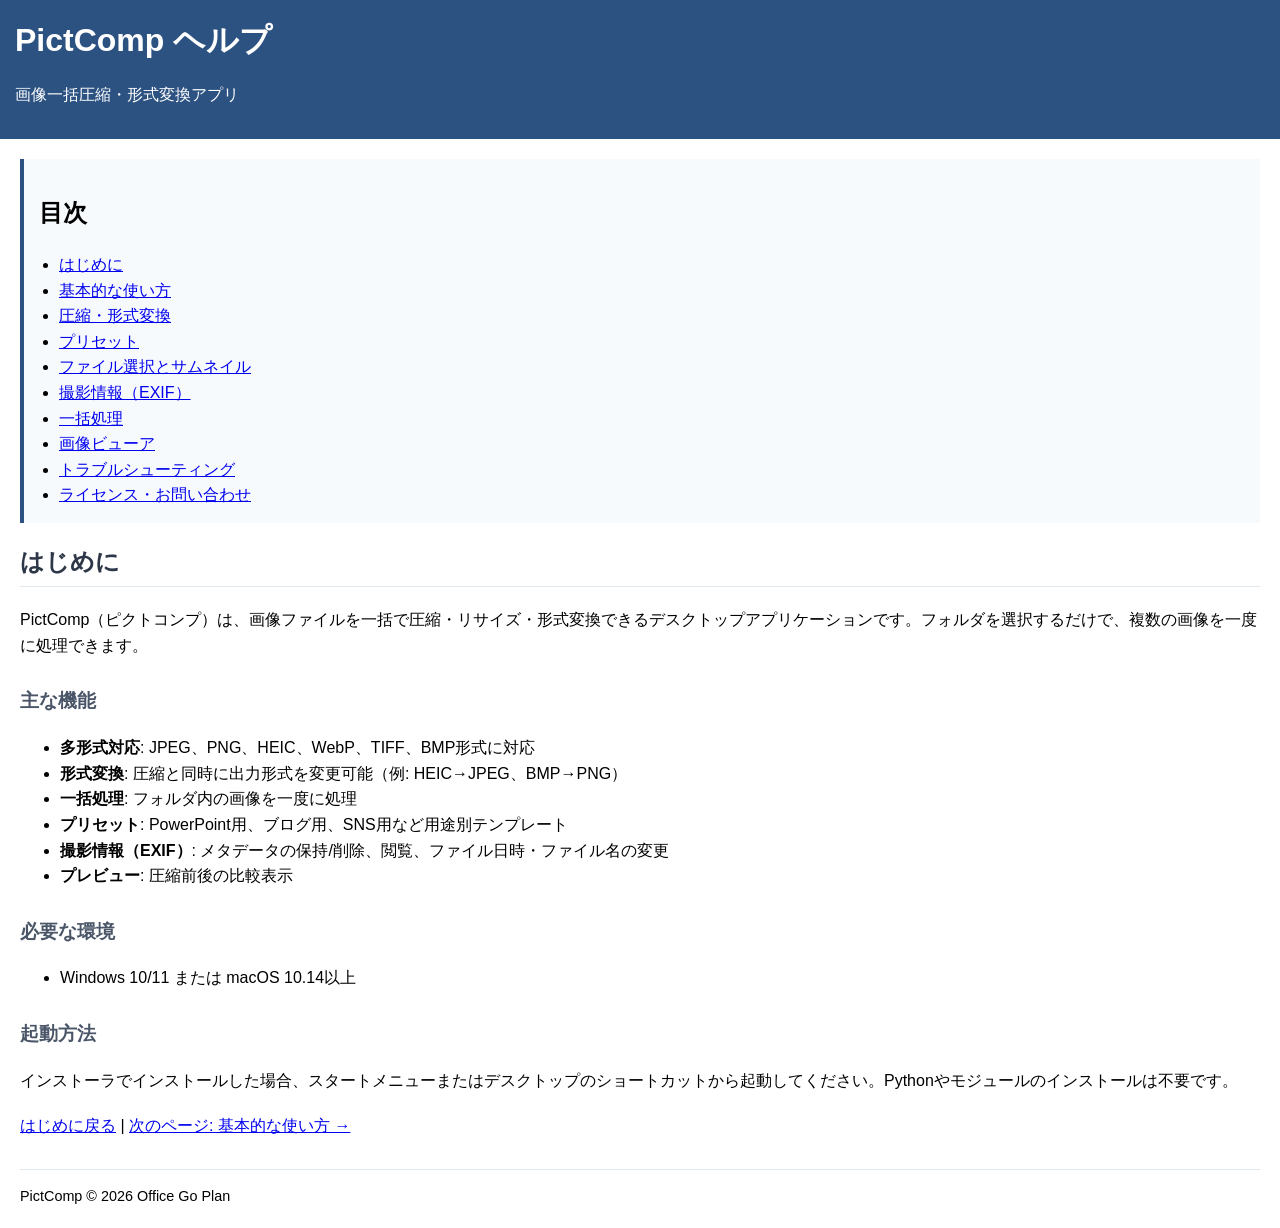
<file: docs/help/index.html>
<!DOCTYPE html>
<html lang="ja">
<head>
<meta charset="UTF-8">
<meta name="viewport" content="width=device-width, initial-scale=1.0">
<title>PictComp ヘルプ - はじめに</title>
<link rel="stylesheet" href="help.css">
</head>
<body>
<div class="header">
<h1>PictComp ヘルプ</h1>
<p>画像一括圧縮・形式変換アプリ</p>
</div>

<nav class="toc">
<h2>目次</h2>
<ul>
<li><a href="index.html">はじめに</a></li>
<li><a href="getting_started.html">基本的な使い方</a></li>
<li><a href="compression.html">圧縮・形式変換</a></li>
<li><a href="presets.html">プリセット</a></li>
<li><a href="file_selection.html">ファイル選択とサムネイル</a></li>
<li><a href="exif.html">撮影情報（EXIF）</a></li>
<li><a href="batch.html">一括処理</a></li>
<li><a href="viewer.html">画像ビューア</a></li>
<li><a href="troubleshooting.html">トラブルシューティング</a></li>
<li><a href="license.html">ライセンス・お問い合わせ</a></li>
</ul>
</nav>

<div class="content">
<h2>はじめに</h2>

<p>PictComp（ピクトコンプ）は、画像ファイルを一括で圧縮・リサイズ・形式変換できるデスクトップアプリケーションです。フォルダを選択するだけで、複数の画像を一度に処理できます。</p>

<h3>主な機能</h3>
<ul>
<li><strong>多形式対応</strong>: JPEG、PNG、HEIC、WebP、TIFF、BMP形式に対応</li>
<li><strong>形式変換</strong>: 圧縮と同時に出力形式を変更可能（例: HEIC→JPEG、BMP→PNG）</li>
<li><strong>一括処理</strong>: フォルダ内の画像を一度に処理</li>
<li><strong>プリセット</strong>: PowerPoint用、ブログ用、SNS用など用途別テンプレート</li>
<li><strong>撮影情報（EXIF）</strong>: メタデータの保持/削除、閲覧、ファイル日時・ファイル名の変更</li>
<li><strong>プレビュー</strong>: 圧縮前後の比較表示</li>
</ul>

<h3>必要な環境</h3>
<ul>
<li>Windows 10/11 または macOS 10.14以上</li>
</ul>

<h3>起動方法</h3>
<p>インストーラでインストールした場合、スタートメニューまたはデスクトップのショートカットから起動してください。Pythonやモジュールのインストールは不要です。</p>

<p class="nav-links">
<a href="index.html">はじめに戻る</a> |
<a href="getting_started.html">次のページ: 基本的な使い方 →</a>
</p>
</div>

<div class="footer">
PictComp © 2026 Office Go Plan
</div>
</body>
</html>
</file>
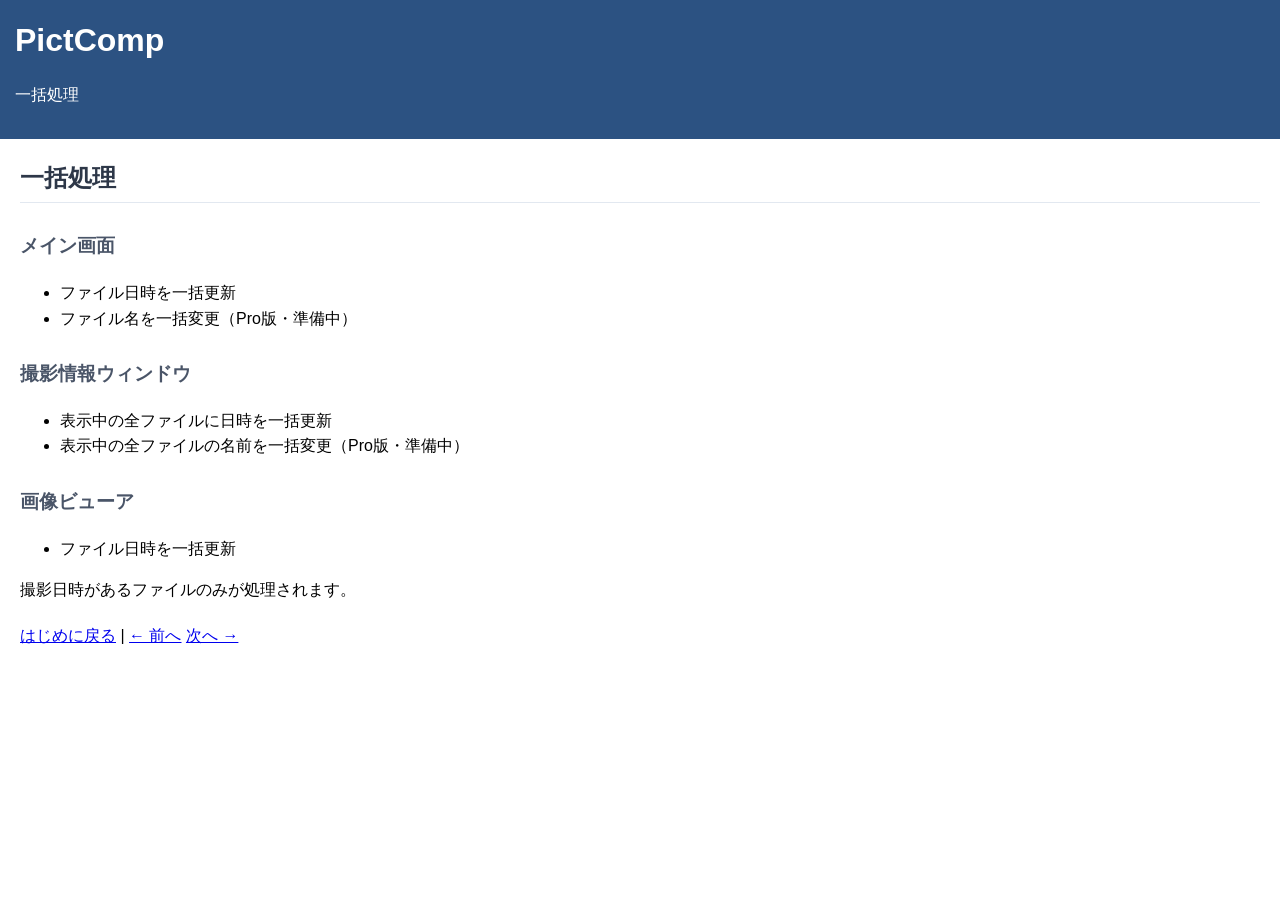
<file: docs/help/batch.html>
<!DOCTYPE html>
<html lang="ja">
<head>
<meta charset="UTF-8">
<title>一括処理 - PictComp</title>
<link rel="stylesheet" href="help.css">
</head>
<body>
<div class="header"><h1>PictComp</h1><p>一括処理</p></div>
<div class="content">
<h2>一括処理</h2>
<h3>メイン画面</h3>
<ul>
<li>ファイル日時を一括更新</li>
<li>ファイル名を一括変更（Pro版・準備中）</li>
</ul>
<h3>撮影情報ウィンドウ</h3>
<ul>
<li>表示中の全ファイルに日時を一括更新</li>
<li>表示中の全ファイルの名前を一括変更（Pro版・準備中）</li>
</ul>
<h3>画像ビューア</h3>
<ul>
<li>ファイル日時を一括更新</li>
</ul>
<p>撮影日時があるファイルのみが処理されます。</p>
<p class="nav-links"><a href="index.html">はじめに戻る</a> | <a href="exif.html">← 前へ</a> <a href="viewer.html">次へ →</a></p>
</div>
</body>
</html>
</file>
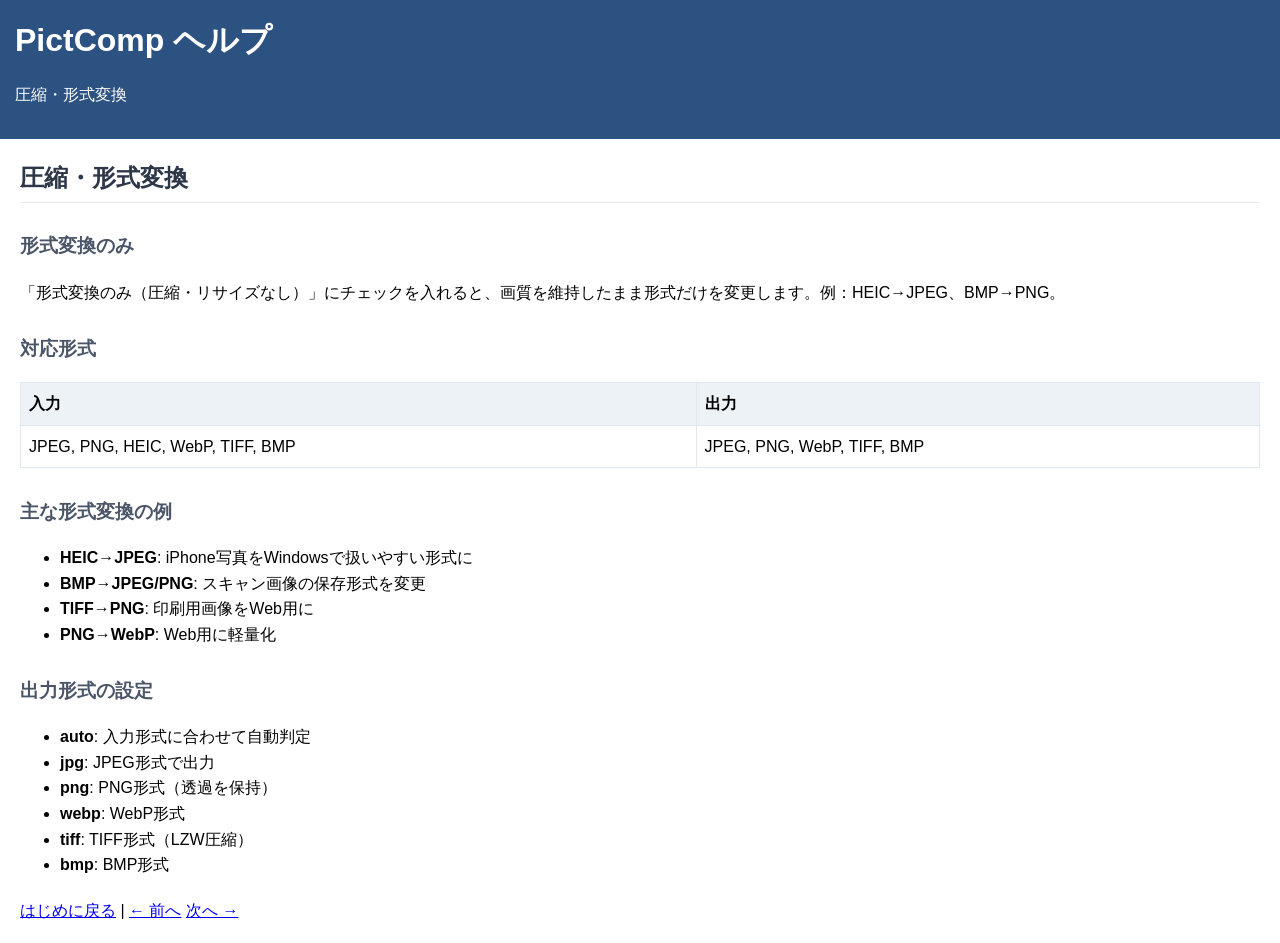
<file: docs/help/compression.html>
<!DOCTYPE html>
<html lang="ja">
<head>
<meta charset="UTF-8">
<title>圧縮・形式変換 - PictComp ヘルプ</title>
<link rel="stylesheet" href="help.css">
</head>
<body>
<div class="header"><h1>PictComp ヘルプ</h1><p>圧縮・形式変換</p></div>

<div class="content">
<h2>圧縮・形式変換</h2>

<h3>形式変換のみ</h3>
<p>「形式変換のみ（圧縮・リサイズなし）」にチェックを入れると、画質を維持したまま形式だけを変更します。例：HEIC→JPEG、BMP→PNG。</p>

<h3>対応形式</h3>
<table>
<tr><th>入力</th><th>出力</th></tr>
<tr><td>JPEG, PNG, HEIC, WebP, TIFF, BMP</td><td>JPEG, PNG, WebP, TIFF, BMP</td></tr>
</table>

<h3>主な形式変換の例</h3>
<ul>
<li><strong>HEIC→JPEG</strong>: iPhone写真をWindowsで扱いやすい形式に</li>
<li><strong>BMP→JPEG/PNG</strong>: スキャン画像の保存形式を変更</li>
<li><strong>TIFF→PNG</strong>: 印刷用画像をWeb用に</li>
<li><strong>PNG→WebP</strong>: Web用に軽量化</li>
</ul>

<h3>出力形式の設定</h3>
<ul>
<li><strong>auto</strong>: 入力形式に合わせて自動判定</li>
<li><strong>jpg</strong>: JPEG形式で出力</li>
<li><strong>png</strong>: PNG形式（透過を保持）</li>
<li><strong>webp</strong>: WebP形式</li>
<li><strong>tiff</strong>: TIFF形式（LZW圧縮）</li>
<li><strong>bmp</strong>: BMP形式</li>
</ul>

<p class="nav-links">
<a href="index.html">はじめに戻る</a> |
<a href="getting_started.html">← 前へ</a>
<a href="presets.html">次へ →</a>
</p>
</div>
</body>
</html>
</file>
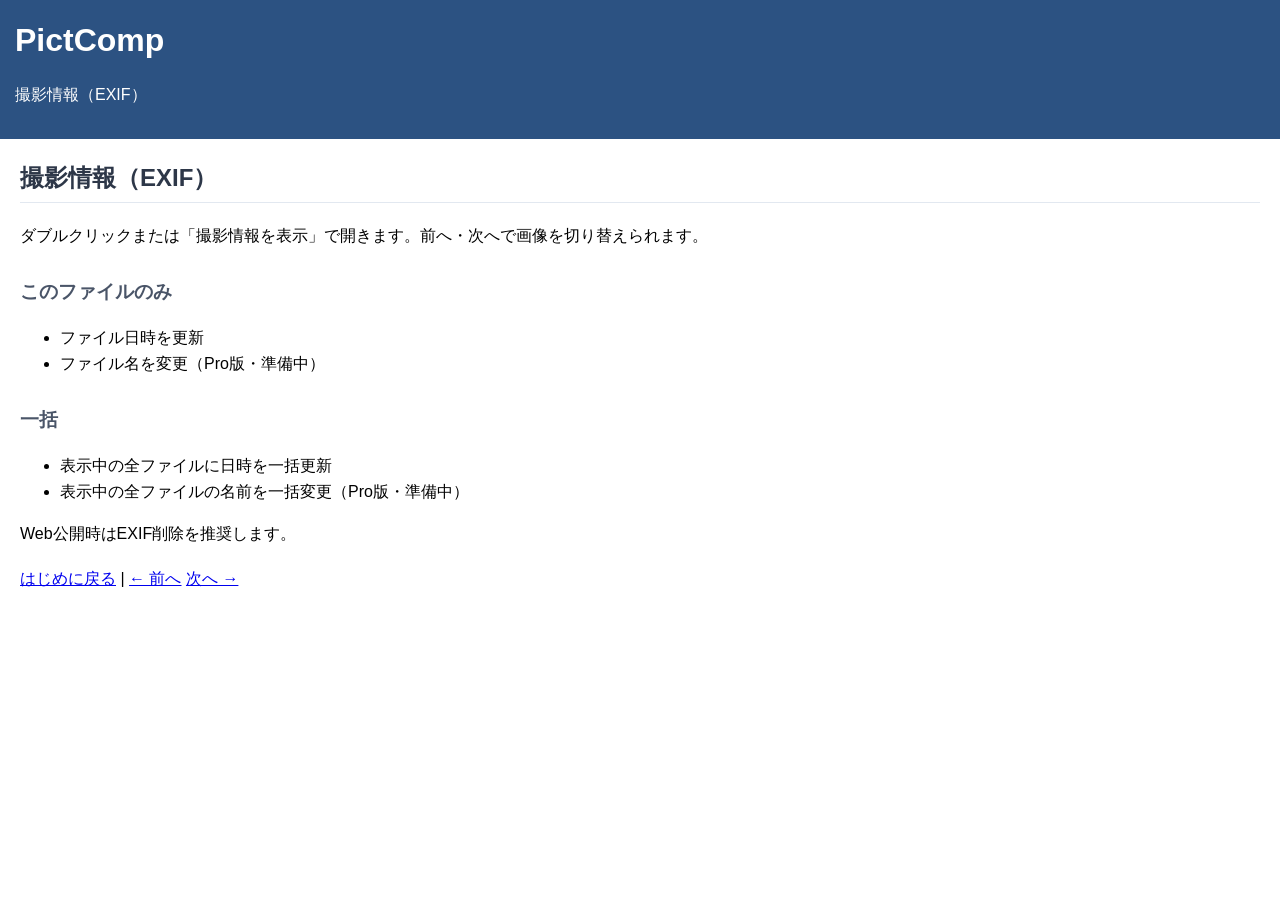
<file: docs/help/exif.html>
<!DOCTYPE html>
<html lang="ja">
<head>
<meta charset="UTF-8">
<title>撮影情報 - PictComp</title>
<link rel="stylesheet" href="help.css">
</head>
<body>
<div class="header"><h1>PictComp</h1><p>撮影情報（EXIF）</p></div>
<div class="content">
<h2>撮影情報（EXIF）</h2>
<p>ダブルクリックまたは「撮影情報を表示」で開きます。前へ・次へで画像を切り替えられます。</p>
<h3>このファイルのみ</h3>
<ul>
<li>ファイル日時を更新</li>
<li>ファイル名を変更（Pro版・準備中）</li>
</ul>
<h3>一括</h3>
<ul>
<li>表示中の全ファイルに日時を一括更新</li>
<li>表示中の全ファイルの名前を一括変更（Pro版・準備中）</li>
</ul>
<p>Web公開時はEXIF削除を推奨します。</p>
<p class="nav-links"><a href="index.html">はじめに戻る</a> | <a href="file_selection.html">← 前へ</a> <a href="batch.html">次へ →</a></p>
</div>
</body>
</html>
</file>
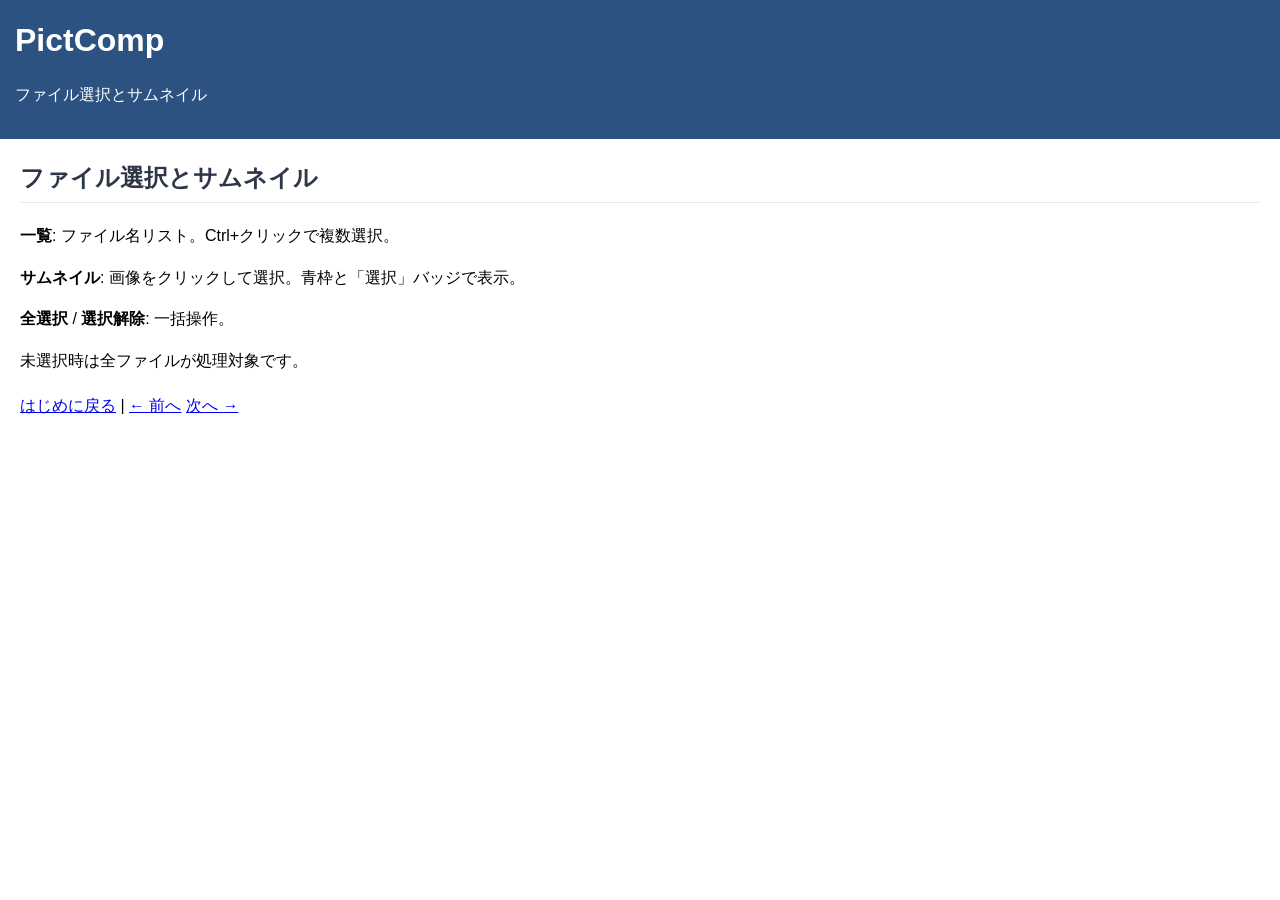
<file: docs/help/file_selection.html>
<!DOCTYPE html>
<html lang="ja">
<head>
<meta charset="UTF-8">
<title>ファイル選択 - PictComp</title>
<link rel="stylesheet" href="help.css">
</head>
<body>
<div class="header"><h1>PictComp</h1><p>ファイル選択とサムネイル</p></div>
<div class="content">
<h2>ファイル選択とサムネイル</h2>
<p><strong>一覧</strong>: ファイル名リスト。Ctrl+クリックで複数選択。</p>
<p><strong>サムネイル</strong>: 画像をクリックして選択。青枠と「選択」バッジで表示。</p>
<p><strong>全選択</strong> / <strong>選択解除</strong>: 一括操作。</p>
<p>未選択時は全ファイルが処理対象です。</p>
<p class="nav-links"><a href="index.html">はじめに戻る</a> | <a href="presets.html">← 前へ</a> <a href="exif.html">次へ →</a></p>
</div>
</body>
</html>
</file>
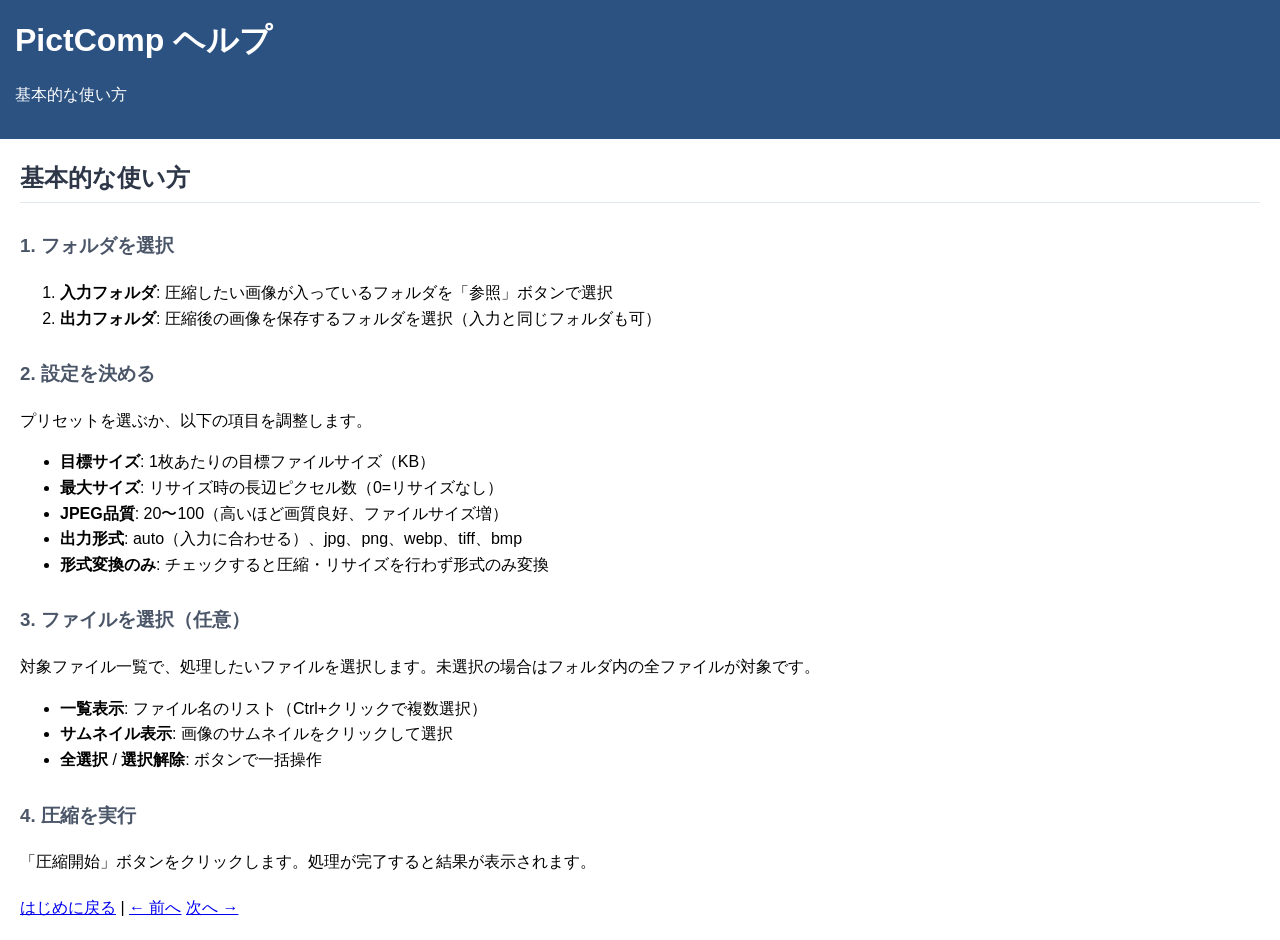
<file: docs/help/getting_started.html>
<!DOCTYPE html>
<html lang="ja">
<head>
<meta charset="UTF-8">
<title>基本的な使い方 - PictComp ヘルプ</title>
<link rel="stylesheet" href="help.css">
</head>
<body>
<div class="header"><h1>PictComp ヘルプ</h1><p>基本的な使い方</p></div>

<div class="content">
<h2>基本的な使い方</h2>

<h3>1. フォルダを選択</h3>
<ol>
<li><strong>入力フォルダ</strong>: 圧縮したい画像が入っているフォルダを「参照」ボタンで選択</li>
<li><strong>出力フォルダ</strong>: 圧縮後の画像を保存するフォルダを選択（入力と同じフォルダも可）</li>
</ol>

<h3>2. 設定を決める</h3>
<p>プリセットを選ぶか、以下の項目を調整します。</p>
<ul>
<li><strong>目標サイズ</strong>: 1枚あたりの目標ファイルサイズ（KB）</li>
<li><strong>最大サイズ</strong>: リサイズ時の長辺ピクセル数（0=リサイズなし）</li>
<li><strong>JPEG品質</strong>: 20〜100（高いほど画質良好、ファイルサイズ増）</li>
<li><strong>出力形式</strong>: auto（入力に合わせる）、jpg、png、webp、tiff、bmp</li>
<li><strong>形式変換のみ</strong>: チェックすると圧縮・リサイズを行わず形式のみ変換</li>
</ul>

<h3>3. ファイルを選択（任意）</h3>
<p>対象ファイル一覧で、処理したいファイルを選択します。未選択の場合はフォルダ内の全ファイルが対象です。</p>
<ul>
<li><strong>一覧表示</strong>: ファイル名のリスト（Ctrl+クリックで複数選択）</li>
<li><strong>サムネイル表示</strong>: 画像のサムネイルをクリックして選択</li>
<li><strong>全選択</strong> / <strong>選択解除</strong>: ボタンで一括操作</li>
</ul>

<h3>4. 圧縮を実行</h3>
<p>「圧縮開始」ボタンをクリックします。処理が完了すると結果が表示されます。</p>

<p class="nav-links">
<a href="index.html">はじめに戻る</a> |
<a href="index.html">← 前へ</a>
<a href="compression.html">次へ →</a>
</p>
</div>
</body>
</html>
</file>
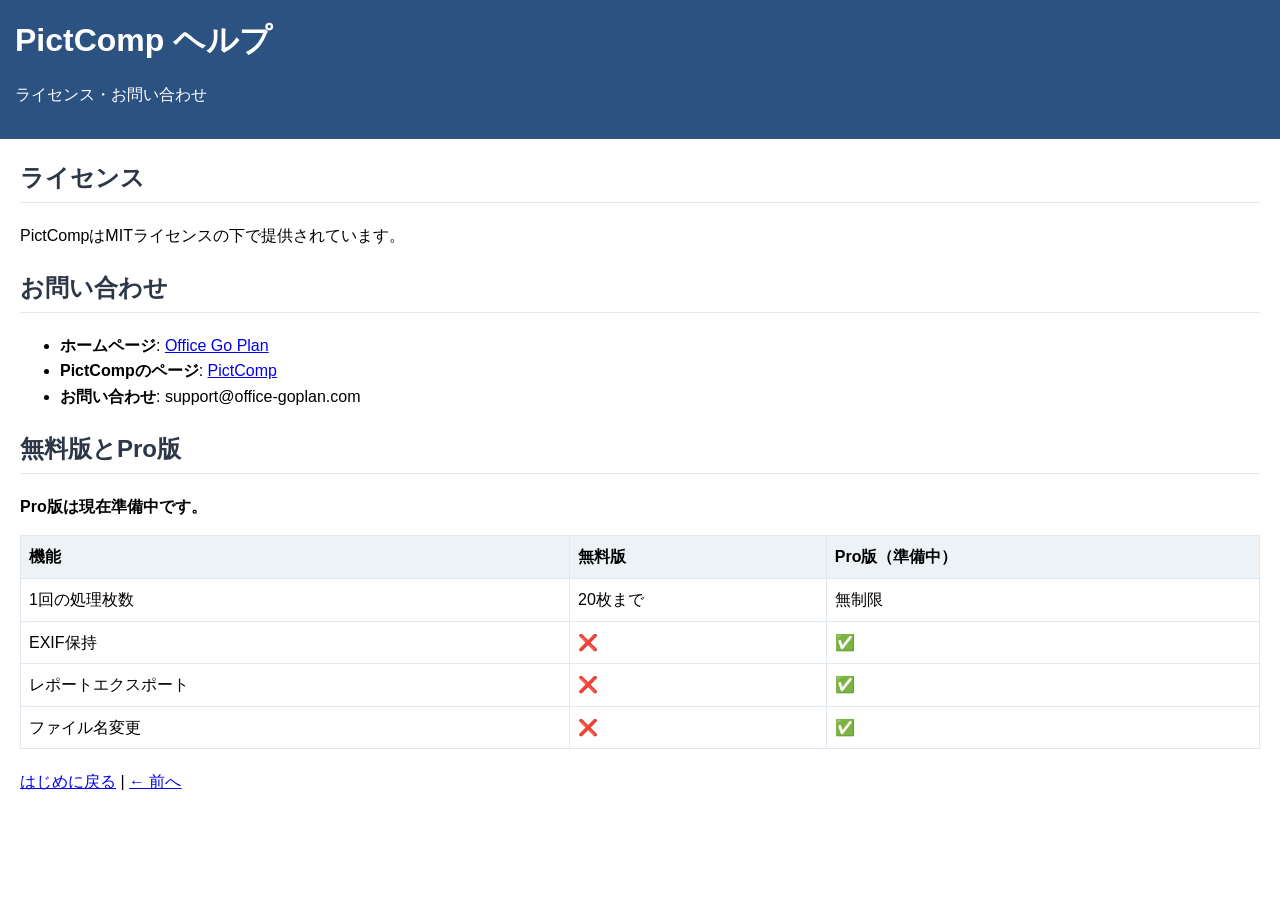
<file: docs/help/license.html>
<!DOCTYPE html>
<html lang="ja">
<head>
<meta charset="UTF-8">
<title>ライセンス・お問い合わせ - PictComp ヘルプ</title>
<link rel="stylesheet" href="help.css">
</head>
<body>
<div class="header"><h1>PictComp ヘルプ</h1><p>ライセンス・お問い合わせ</p></div>

<div class="content">
<h2>ライセンス</h2>
<p>PictCompはMITライセンスの下で提供されています。</p>

<h2>お問い合わせ</h2>
<ul>
<li><strong>ホームページ</strong>: <a href="https://6EFB0D.github.io/office-goplan/">Office Go Plan</a></li>
<li><strong>PictCompのページ</strong>: <a href="https://6EFB0D.github.io/office-goplan/pictcomp.html">PictComp</a></li>
<li><strong>お問い合わせ</strong>: support@office-goplan.com</li>
</ul>

<h2>無料版とPro版</h2>
<p><strong>Pro版は現在準備中です。</strong></p>
<table>
<tr><th>機能</th><th>無料版</th><th>Pro版（準備中）</th></tr>
<tr><td>1回の処理枚数</td><td>20枚まで</td><td>無制限</td></tr>
<tr><td>EXIF保持</td><td>❌</td><td>✅</td></tr>
<tr><td>レポートエクスポート</td><td>❌</td><td>✅</td></tr>
<tr><td>ファイル名変更</td><td>❌</td><td>✅</td></tr>
</table>

<p class="nav-links">
<a href="index.html">はじめに戻る</a> |
<a href="troubleshooting.html">← 前へ</a>
</p>
</div>
</body>
</html>
</file>
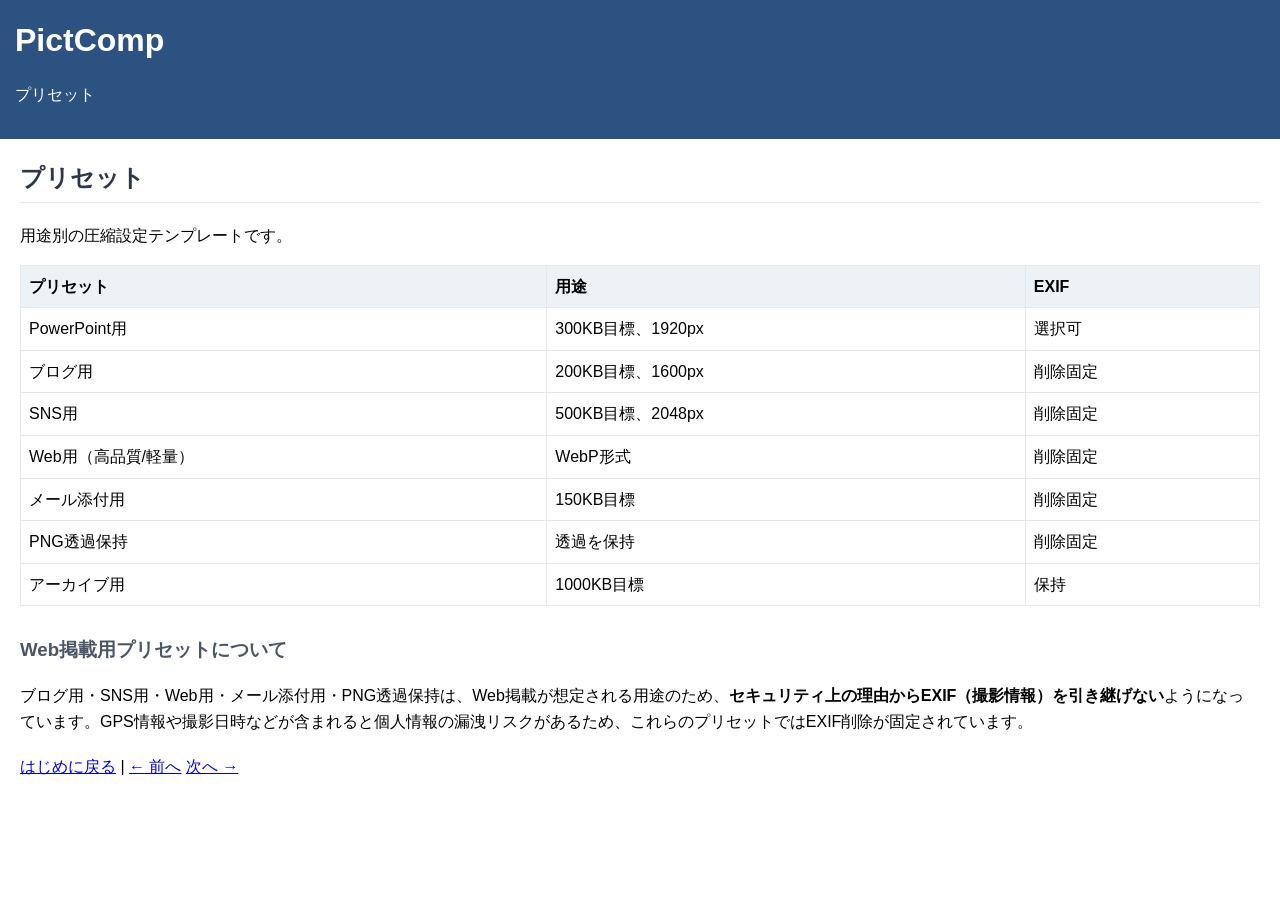
<file: docs/help/presets.html>
<!DOCTYPE html>
<html lang="ja">
<head>
<meta charset="UTF-8">
<title>プリセット - PictComp</title>
<link rel="stylesheet" href="help.css">
</head>
<body>
<div class="header"><h1>PictComp</h1><p>プリセット</p></div>
<div class="content">
<h2>プリセット</h2>
<p>用途別の圧縮設定テンプレートです。</p>
<table>
<tr><th>プリセット</th><th>用途</th><th>EXIF</th></tr>
<tr><td>PowerPoint用</td><td>300KB目標、1920px</td><td>選択可</td></tr>
<tr><td>ブログ用</td><td>200KB目標、1600px</td><td>削除固定</td></tr>
<tr><td>SNS用</td><td>500KB目標、2048px</td><td>削除固定</td></tr>
<tr><td>Web用（高品質/軽量）</td><td>WebP形式</td><td>削除固定</td></tr>
<tr><td>メール添付用</td><td>150KB目標</td><td>削除固定</td></tr>
<tr><td>PNG透過保持</td><td>透過を保持</td><td>削除固定</td></tr>
<tr><td>アーカイブ用</td><td>1000KB目標</td><td>保持</td></tr>
</table>

<h3>Web掲載用プリセットについて</h3>
<p>ブログ用・SNS用・Web用・メール添付用・PNG透過保持は、Web掲載が想定される用途のため、<strong>セキュリティ上の理由からEXIF（撮影情報）を引き継げない</strong>ようになっています。GPS情報や撮影日時などが含まれると個人情報の漏洩リスクがあるため、これらのプリセットではEXIF削除が固定されています。</p>
<p class="nav-links"><a href="index.html">はじめに戻る</a> | <a href="compression.html">← 前へ</a> <a href="file_selection.html">次へ →</a></p>
</div>
</body>
</html>
</file>
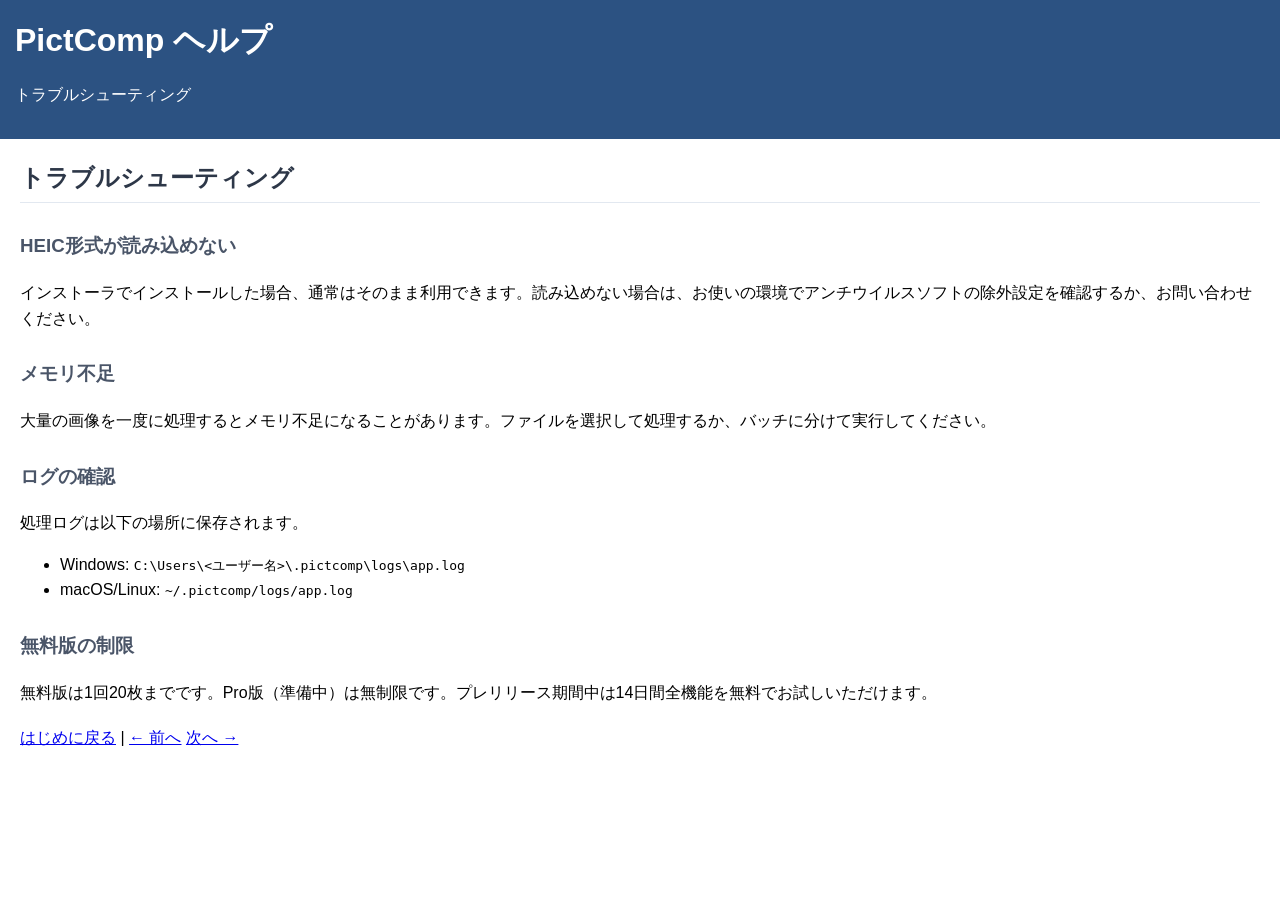
<file: docs/help/troubleshooting.html>
<!DOCTYPE html>
<html lang="ja">
<head>
<meta charset="UTF-8">
<title>トラブルシューティング - PictComp ヘルプ</title>
<link rel="stylesheet" href="help.css">
</head>
<body>
<div class="header"><h1>PictComp ヘルプ</h1><p>トラブルシューティング</p></div>

<div class="content">
<h2>トラブルシューティング</h2>

<h3>HEIC形式が読み込めない</h3>
<p>インストーラでインストールした場合、通常はそのまま利用できます。読み込めない場合は、お使いの環境でアンチウイルスソフトの除外設定を確認するか、お問い合わせください。</p>

<h3>メモリ不足</h3>
<p>大量の画像を一度に処理するとメモリ不足になることがあります。ファイルを選択して処理するか、バッチに分けて実行してください。</p>

<h3>ログの確認</h3>
<p>処理ログは以下の場所に保存されます。</p>
<ul>
<li>Windows: <code>C:\Users\&lt;ユーザー名&gt;\.pictcomp\logs\app.log</code></li>
<li>macOS/Linux: <code>~/.pictcomp/logs/app.log</code></li>
</ul>

<h3>無料版の制限</h3>
<p>無料版は1回20枚までです。Pro版（準備中）は無制限です。プレリリース期間中は14日間全機能を無料でお試しいただけます。</p>

<p class="nav-links">
<a href="index.html">はじめに戻る</a> |
<a href="viewer.html">← 前へ</a>
<a href="license.html">次へ →</a>
</p>
</div>
</body>
</html>
</file>
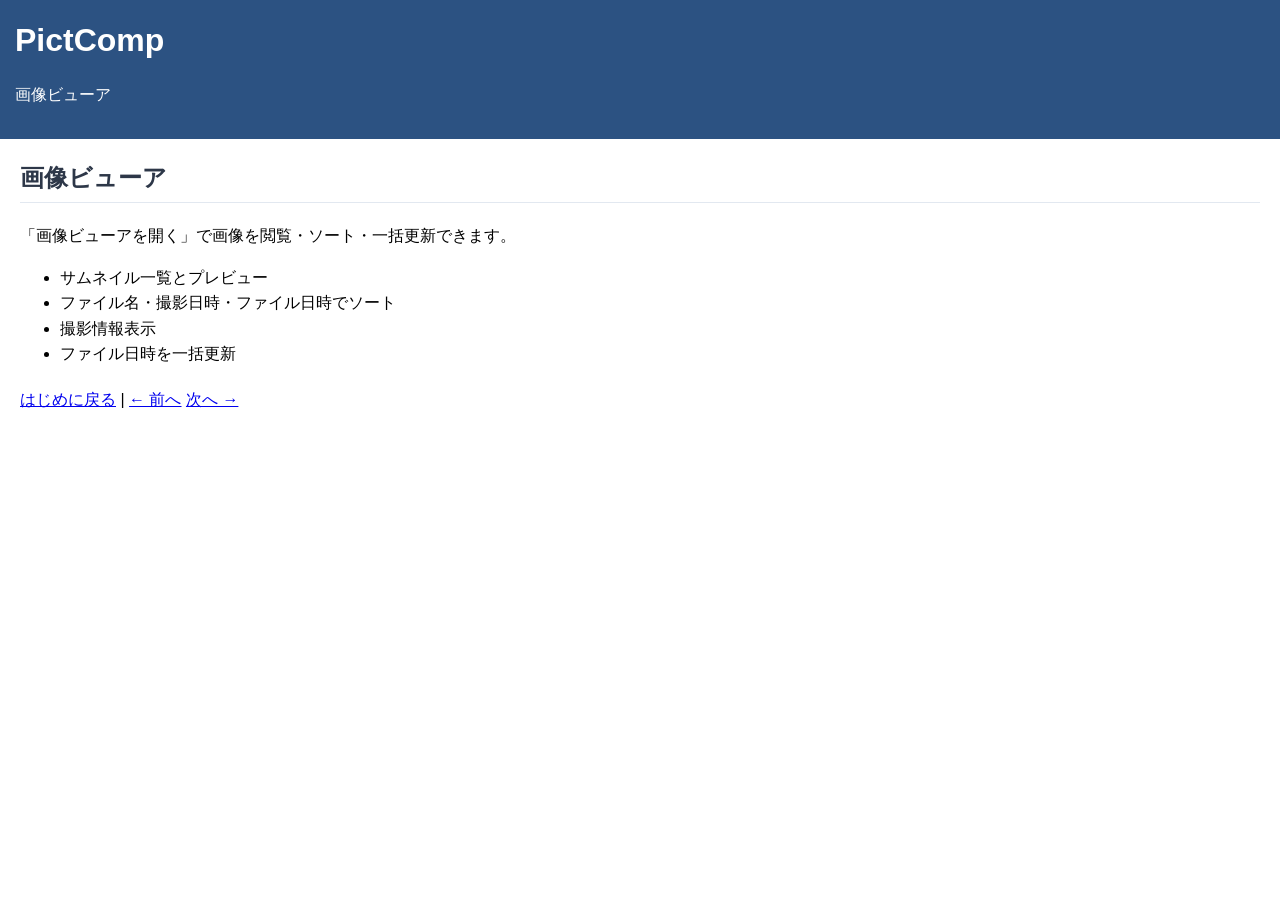
<file: docs/help/viewer.html>
<!DOCTYPE html>
<html lang="ja">
<head>
<meta charset="UTF-8">
<title>画像ビューア - PictComp</title>
<link rel="stylesheet" href="help.css">
</head>
<body>
<div class="header"><h1>PictComp</h1><p>画像ビューア</p></div>
<div class="content">
<h2>画像ビューア</h2>
<p>「画像ビューアを開く」で画像を閲覧・ソート・一括更新できます。</p>
<ul>
<li>サムネイル一覧とプレビュー</li>
<li>ファイル名・撮影日時・ファイル日時でソート</li>
<li>撮影情報表示</li>
<li>ファイル日時を一括更新</li>
</ul>
<p class="nav-links"><a href="index.html">はじめに戻る</a> | <a href="batch.html">← 前へ</a> <a href="troubleshooting.html">次へ →</a></p>
</div>
</body>
</html>
</file>
<file: docs/help/help.css>
body{font-family:Meiryo,sans-serif;margin:20px;line-height:1.6}
.header{background:#2c5282;color:white;padding:15px;margin:-20px -20px 20px -20px}
.header h1{margin:0}
.toc{background:#f7fafc;padding:15px;margin-bottom:20px;border-left:4px solid #2c5282}
.toc ul{margin:0;padding-left:20px}
.content h2{color:#2d3748;border-bottom:1px solid #e2e8f0;padding-bottom:5px}
.content h3{color:#4a5568;margin-top:1.5em}
.content pre{background:#edf2f7;padding:10px;overflow-x:auto}
.content table{border-collapse:collapse;width:100%;margin:1em 0}
.content th,.content td{border:1px solid #e2e8f0;padding:8px;text-align:left}
.content th{background:#edf2f7}
.footer{margin-top:30px;padding-top:15px;border-top:1px solid #e2e8f0;font-size:0.9em}
.nav-links{margin-top:20px}
</file>
